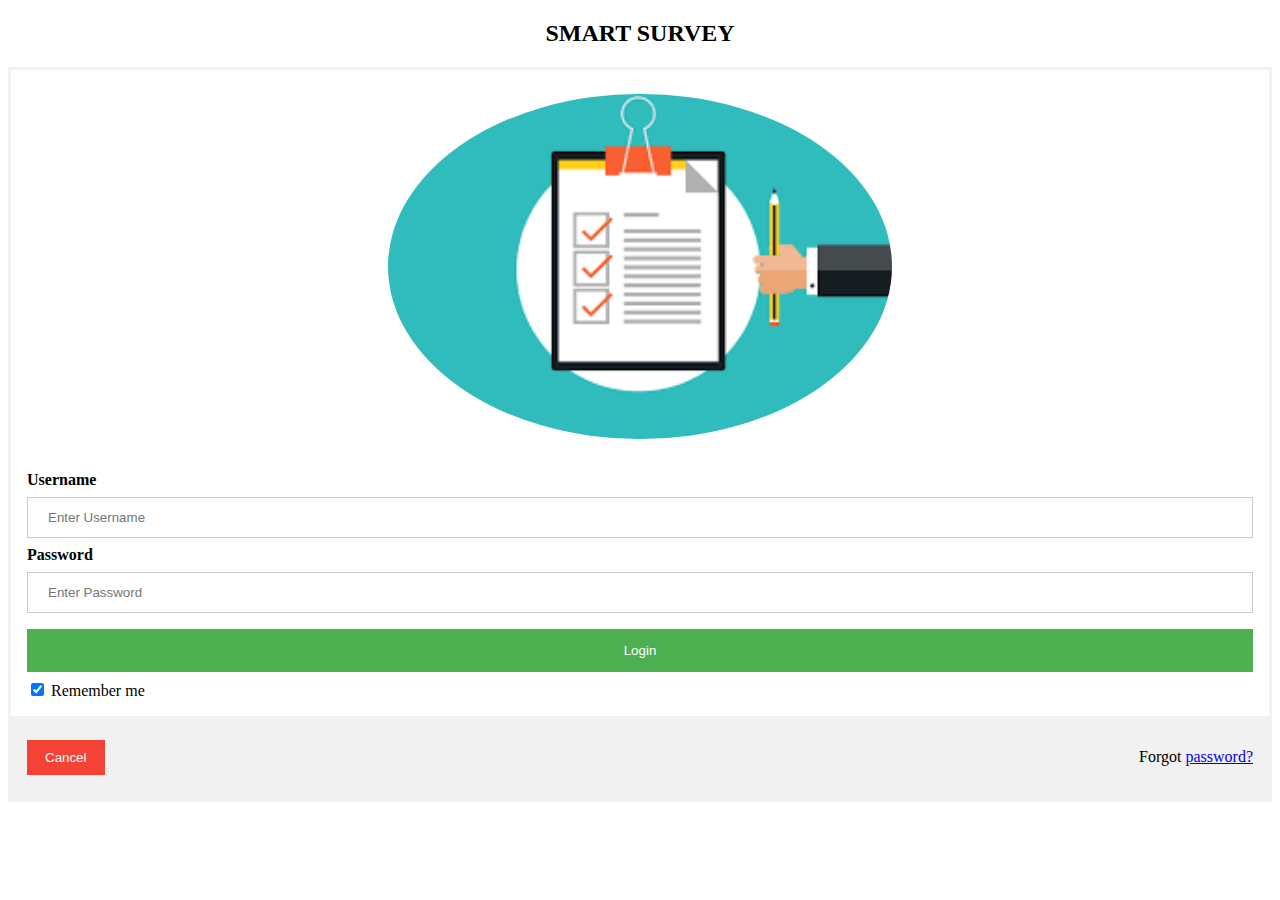
<file: WPS Assignment 1/survey1/loginpage.html>
<!DOCTYPE html>
<html>
<head>
<meta name="viewport" content="width=device-width, initial-scale=1">
<style>
 <div style="background-image: url('surveyimg.jpg');">

body {font-family: Arial, Helvetica, sans-serif;}
form {border: 3px solid #f1f1f1;}

input[type=text], input[type=password] {
  width: 100%;
  padding: 12px 20px;
  margin: 8px 0;
  display: inline-block;
  border: 1px solid #ccc;
  box-sizing: border-box;
}

button {
  background-color: #4CAF50;
  color: white;
  padding: 14px 20px;
  margin: 8px 0;
  border: none;
  cursor: pointer;
  width: 100%;
}

button:hover {
  opacity: 0.8;
}

.cancelbtn {
  width: auto;
  padding: 10px 18px;
  background-color: #f44336;
}
h2{
   text-align:center;
}

.imgcontainer {
  text-align: center;
  margin: 24px 0 12px 0;
}

img.avatar {
  width: 40%;
  border-radius: 50%;
}

.container {
  padding: 16px;
}

span.psw {
  float: right;
  padding-top: 16px;
}

/* Change styles for span and cancel button on extra small screens */
@media screen and (max-width: 300px) {
  span.psw {
     display: block;
     float: none;
  }
  .cancelbtn {
     width: 100%;
  }
}
</style>
</head>
<body>

<h2>SMART SURVEY</h2>

<form action="Createform.html" method="post">
  <div class="imgcontainer">
    <img src="surveyimg.png" alt="Avatar" class="avatar">
  </div>

  <div class="container">
    <label for="uname"><b>Username</b></label>
    <input type="text" placeholder="Enter Username" name="uname" required>

    <label for="psw"><b>Password</b></label>
    <input type="password" placeholder="Enter Password" name="psw" required>
        
    <button type="submit">Login</button>
    <label>
      <input type="checkbox" checked="checked" name="remember"> Remember me
    </label>
  </div>

  <div class="container" style="background-color:#f1f1f1">
    <button type="button" class="cancelbtn">Cancel</button>
    <span class="psw">Forgot <a href="#">password?</a></span>
  </div>
</form>

</body>
</html>
</file>
